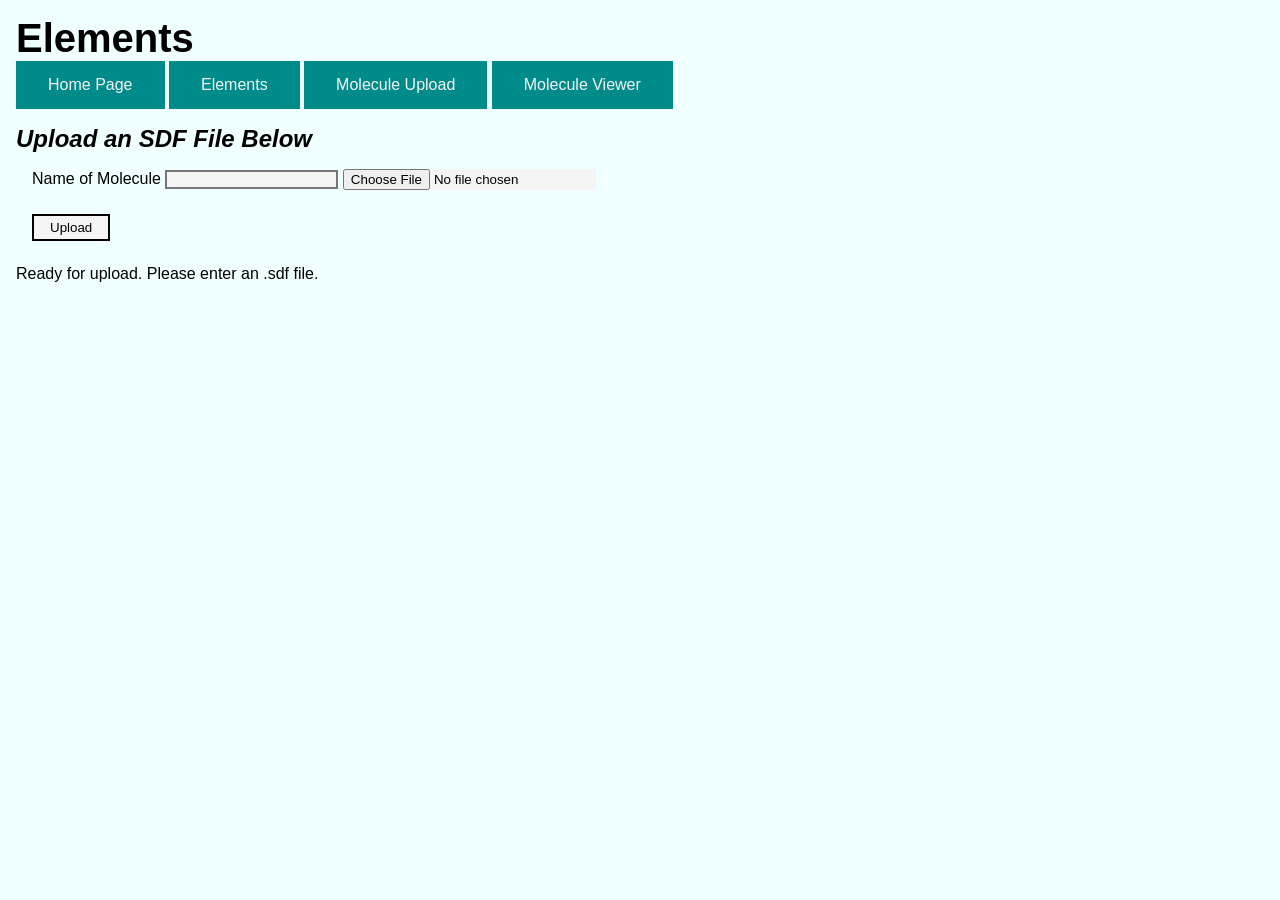
<file: fileUpload.html>
<!DOCTYPE html>
    <head>
        <meta charset="UTF-8">
        <title>Molecule Upload - MolViewer</title>
        <script src="https://ajax.googleapis.com/ajax/libs/jquery/3.6.3/jquery.min.js"></script>
        <script src="fileUploadScripts.js"></script>
        <link rel="stylesheet" type="text/css" href="styles.css" />
    </head>
    <body>
        <header> <!--Encompasses entire header to be referred to as one.-->
            <h1>Elements</h1>
            <nav>
                <ul>
                    <li><a href="index.html">Home Page</a></li>
                    <li><a href="elements.html">Elements</a></li>
                    <li><a href="fileUpload.html">Molecule Upload</a></li>
                    <li><a href="moleculeView.html">Molecule Viewer</a></li>
                </ul>
            </nav>
        </header>
        <h2><em>Upload an SDF File Below</em></h2>
        <form id="fileForm" enctype="multipart/form-data"> <!--Note the request for the molecule action here-->
            <p>
                <label>Name of Molecule</label>
                <input type="text" id="moleculeNameInput" name="moleculeNameInput">
                <input type="file" id="sdf_file" name="filename"/>
            </p>
            <p>
                <input type="button" id="fileSubmitButton" value="Upload"/> 
            </p>
        </form>
        <p id="dialog">Ready for upload. Please enter an .sdf file.</p>
    </body>
</html>
</file>
<file: styles.css>
/*type=colour, type=number*/

* {
    padding: 0;
    margin:0;
    padding:0;
    box-sizing: border-box;
    font-family: Verdana, Geneva, Tahoma, sans-serif;
    font-family:'Lucida Sans', 'Lucida Sans Regular', 'Lucida Grande', 'Lucida Sans Unicode', Geneva, Verdana, sans-serif;
    background-color: azure;
}

p {
    margin: 1rem;
}

h1 {
    font-size: 2.5rem;
}

h2 {
    font-size: 1.5rem;
    margin: 1rem;
}

#addElement {
    display: inline-block;
    float: left;
    margin-right: 10rem;
}

form {
    margin: 1rem;
}

input {
    border-style: solid;
}

/*Top right bottom and left.*/
input[type=button] {
    padding: 0.25rem 1rem 0.25rem 1rem;
    margin: 0.5rem 0 0.5rem 0;
}

input[type=button]:hover {
    background-color: lightblue;
}

input[type=file] {
    border-style: none;
}

input[type='radio'] {
    box-sizing: border-box;
    appearance: none;
    width: 1rem;
    height: 1rem;
    margin-left: 0.5rem;
    margin-right: 0.5rem;
}

input[type='Number']:read-only {
    background-color: lightgrey;
}
  
input[type='radio']:checked {
background: darkcyan;
}

/*Table styling*/
th, td {
    border: 1px solid darkcyan;
}

.container {
    display: flex;
    flex-direction: row;
}

td, th {
    padding: 0.25rem 1rem 0.25rem 1rem;
}

#elementsTableDIV {
    margin: 1rem 0.5rem 1rem 0.5rem;
}

/*These styles were used to set-up the header of the page, and include a dropdown menu.*/
header {
    width: 100%;
    background-color: darkcyan;
    margin: 1rem;
}

a {
    background-color: darkcyan;
}

nav li {
    background-color: darkcyan;
}

nav ul {
    list-style: none;
}

li {
    background-color: darkcyan;
}

ul > li, nav a {
    display: inline-block;
    padding:0em 1em;	
	font-size:1em;
	line-height: 3em;
	text-decoration:none;
    color: whitesmoke;
}

nav ul ul {
    display: none;
}

nav ul li:hover > ul {
    display: inherit;
}

/*Priortized styles to overwrite and previous styles*/
input {
    background-color: whitesmoke;
}
</file>
